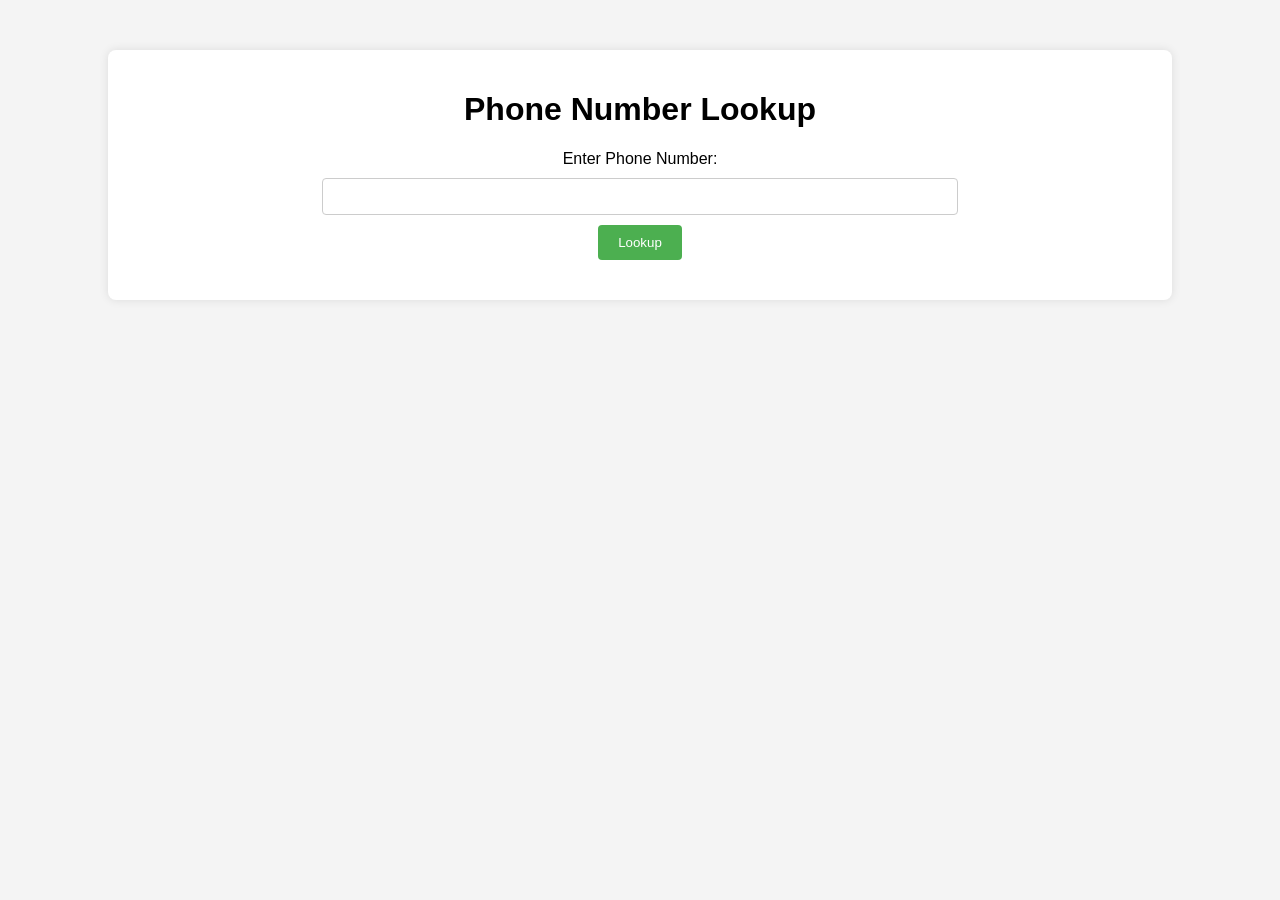
<file: caller/index.html>
<!DOCTYPE html>
<html lang="en">
<head>
    <meta charset="UTF-8">
    <meta name="viewport" content="width=device-width, initial-scale=1.0">
    <title>Phone Lookup</title>
    <link rel="stylesheet" href="styles.css">
</head>
<body>
    <div class="container">
        <h1>Phone Number Lookup</h1>
        <form action="lookup.php" method="get">
            <label for="phone_number">Enter Phone Number:</label>
            <input type="text" id="phone_number" name="phone_number" required>
            <button type="submit">Lookup</button>
        </form>

        <div id="result">
            <!-- Result will be displayed here -->
        </div>
    </div>
</body>
</html>
</file>
<file: caller/styles.css>
body {
    font-family: Arial, sans-serif;
    background-color: #f4f4f4;
    margin: 0;
    padding: 0;
}

.container {
    width: 80%;
    margin: 50px auto;
    padding: 20px;
    background-color: white;
    border-radius: 8px;
    box-shadow: 0 0 10px rgba(0, 0, 0, 0.1);
}

h1 {
    text-align: center;
}

form {
    display: flex;
    flex-direction: column;
    align-items: center;
}

input[type="text"] {
    padding: 10px;
    margin: 10px;
    width: 60%;
    border: 1px solid #ccc;
    border-radius: 4px;
}

button {
    padding: 10px 20px;
    background-color: #4CAF50;
    color: white;
    border: none;
    border-radius: 4px;
    cursor: pointer;
}

button:hover {
    background-color: #45a049;
}

#result {
    margin-top: 20px;
}
</file>
